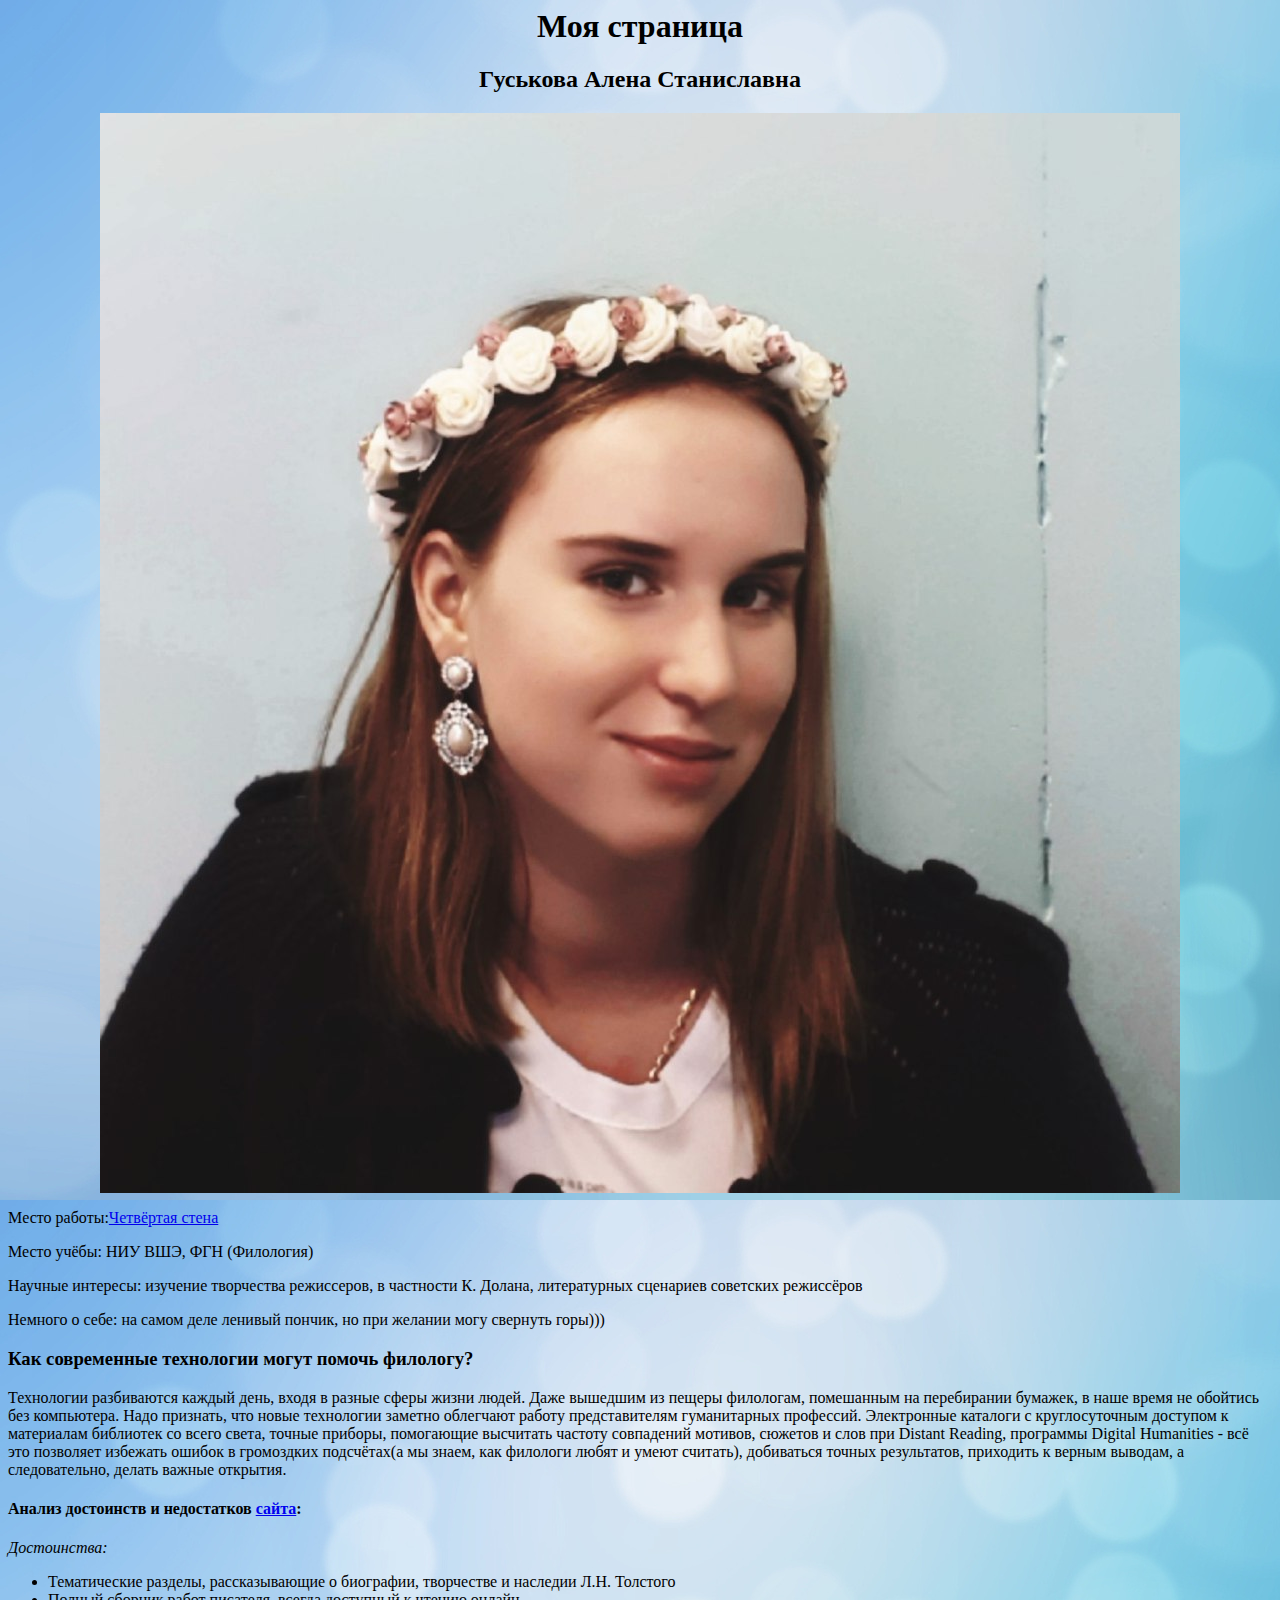
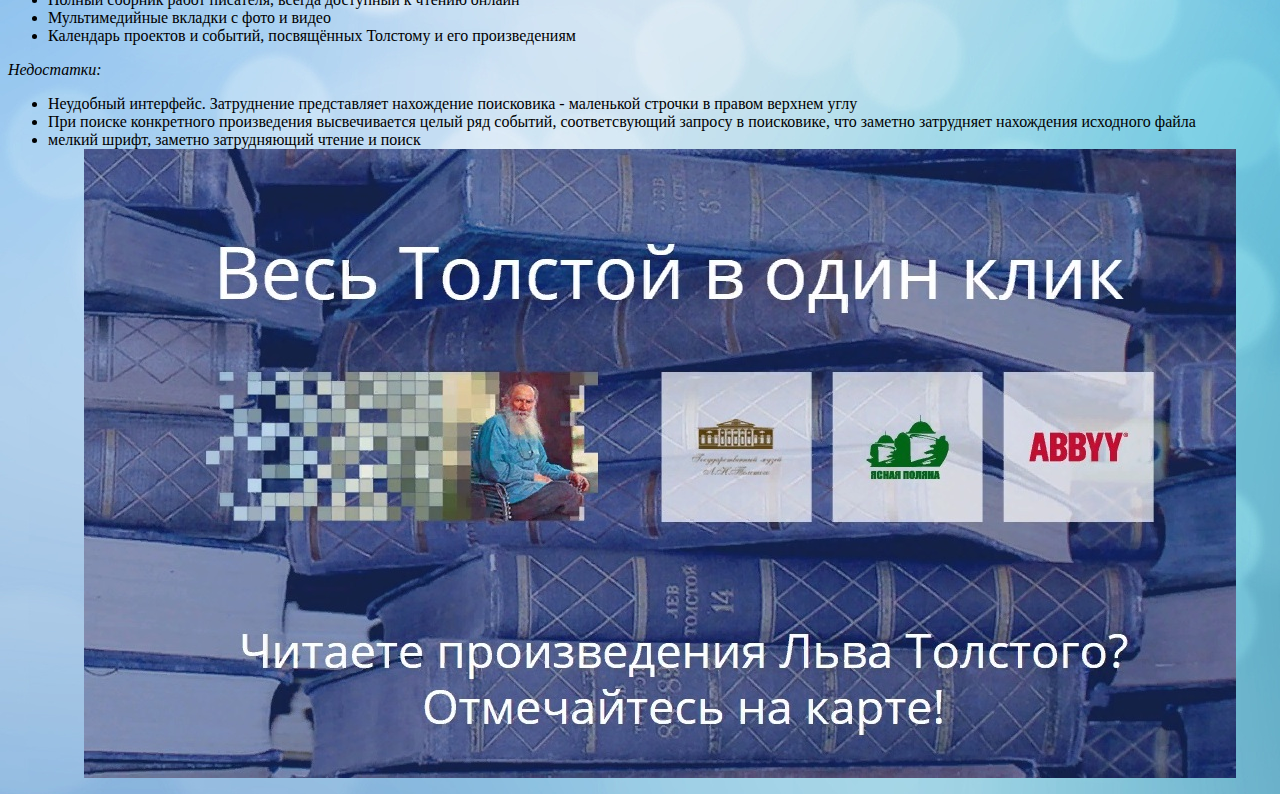
<file: index.html>
<html>

<head>

<title>Моя страница</title>
  
<link href="style.css" rel="stylesheet">

</head>

<body>

<center>

<h1>Моя страница</h1>

<h2>Гуськова Алена Станиславна</h2>

<img src="me.jpg" alt="к сожалению, вам не удается увидеть моё чудесное лицо((">

</center>

<p>Mесто работы:<a href="https://vk.com/the4fourthwall">Четвёртая стена</a></p>
<p>Место учёбы: НИУ ВШЭ, ФГН (Филология)
<p>Научные интересы: изучение творчества режиссеров, в частности К. Долана, литературных сценариев советских режиссёров</p>
<p>Немного о себе: на самом деле ленивый пончик, но при желании могу свернуть горы)))</p>
<h3>Как современные технологии могут помочь филологу?</h3>


Технологии разбиваются каждый день, входя в разные сферы жизни людей. Даже вышедшим из пещеры филологам, помешанным на перебирании бумажек, в наше время не обойтись без компьютера. Надо признать, что новые технологии заметно облегчают работу представителям гуманитарных профессий. Электронные каталоги с круглосуточным доступом к материалам библиотек со всего света, точные приборы, помогающие высчитать частоту совпадений мотивов, сюжетов и слов при Distant Reading, программы Digital Humanities - всё это позволяет избежать ошибок в громоздких подсчётах(а мы знаем, как филологи любят и умеют считать), добиваться точных результатов, приходить к верным выводам, а следовательно, делать важные открытия. 

<h4>Анализ достоинств и недостатков <a href="http://tolstoy.ru/projects/tolstoy-in-one-click/">сайта</a>:</h4>
<p><i>Достоинства:</i> </p>
<ul> <li>Тематические разделы, рассказывающие о биографии, творчестве и наследии Л.Н. Толстого</li>
<li>Полный сборник работ писателя, всегда доступный к чтению онлайн</li>
<li>Мультимедийные вкладки с фото и видео</li>
<li>Календарь проектов и событий, посвящённых Толстому и его произведениям</ul>
<p><i>Недостатки:</i> </p>
<ul> <li>Неудобный интерфейс. Затруднение представляет нахождение поисковика - маленькой строчки в правом верхнем углу</li>
<li>При поиске конкретного произведения высвечивается целый ряд событий, соответсвующий запросу в поисковике, что заметно затрудняет нахождения исходного файла</li><li>мелкий шрифт, заметно затрудняющий чтение и поиск</li>
<center><img src="толстой.jpg" alt="картинка не хочет грузиться"></center>
</file>
<file: style.css>
body {
background: #F5DEB3 url(fon.jpg);
color: ##000000;
}
</file>
